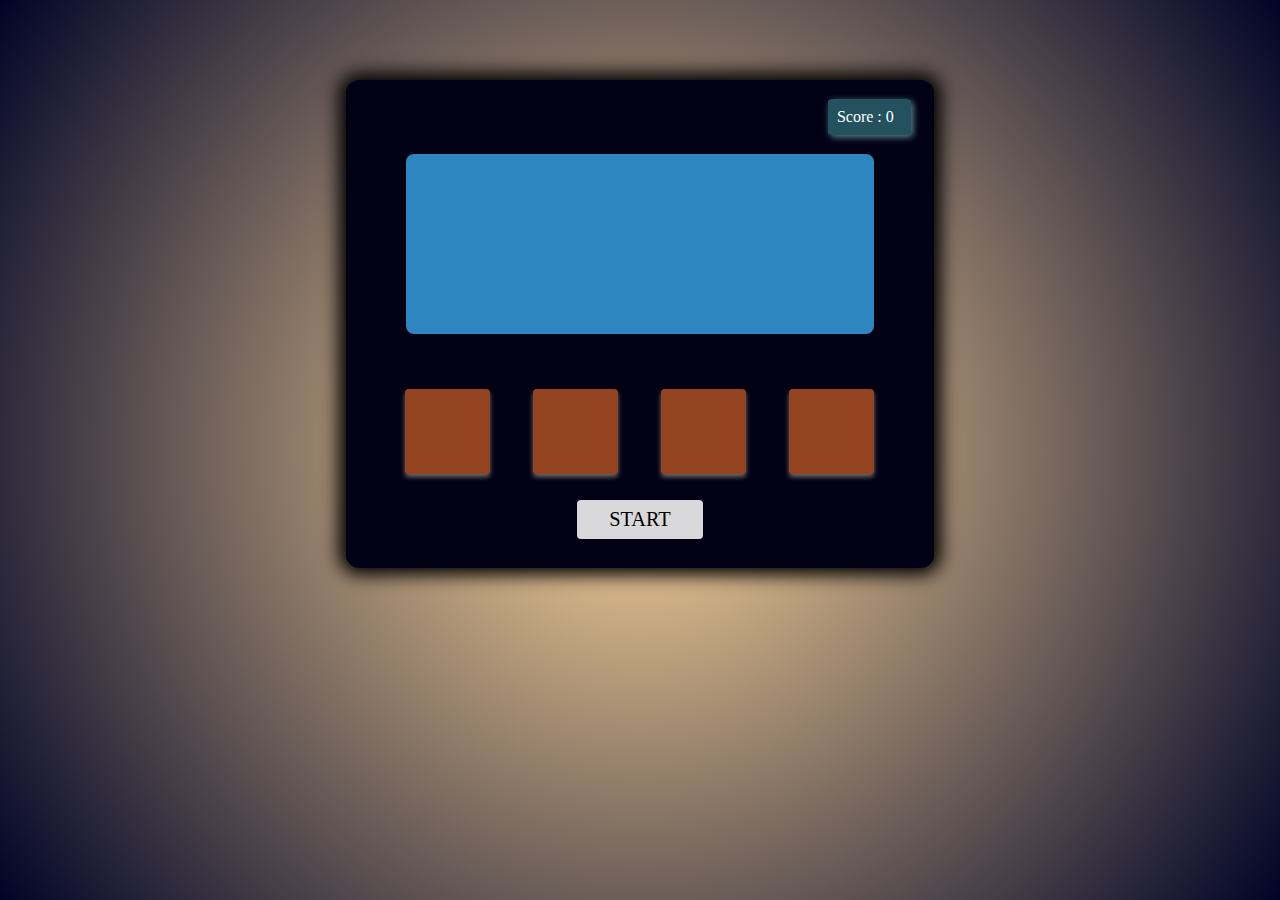
<file: Index.html>
<!DOCTYPE html>
<html lang="en">
<head>
    <meta charset="utf-8">
    <title>Multichrono</title>
    <meta name="viewport" content="width=device-width, initial-scale=1, user-scalable=yes">
    <link rel="stylesheet" href="styling.css">
        
</head>
<body>
    <div id="container">
        <div id="score">Score : <span id="scorevalue">0</span></div>
        <div id="qno">QUESTION : <span id="qnovalue">1</span></div>
        <div id="right">CORRECT</div>
        <div id="wrong">INCORRECT</div>
        <div id="question"></div>
        <div id="choices">
            <div id="box1" class="box"></div>
            <div id="box2" class="box"></div>
            <div id="box3" class="box"></div>
            <div id="box4" class="box"></div>
        </div>
        <div id="startreset">START</div>
        <div id="timeleft"><span id="timeleftvalue">60</span> s</div>
        <div id="gameover"></div>
    </div>
<script src="jscode.js"></script>
</body>    
</html>
</file>
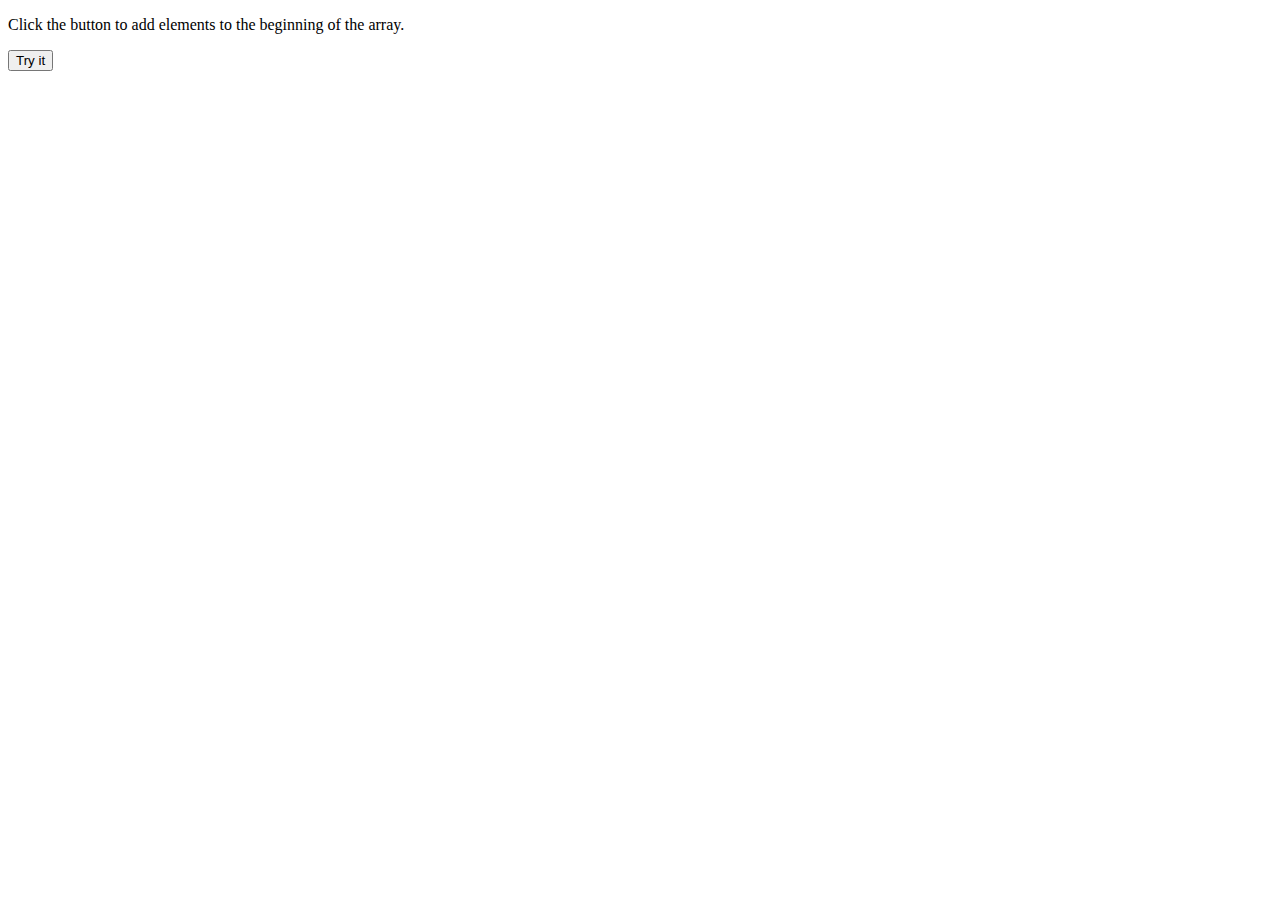
<file: Arrays.html>
<!DOCTYPE html>
<html>
<body>

<p>Click the button to add elements to the beginning of the array.</p>

<button onclick="myFunction()">Try it</button>

<p id="demo"></p>

<script>
    
    var fruits = ["apple", "orange" , "mango",  "banana", "grapes" , "strawberry"];


function myFunction() {
    
    var someone = fruits.indexOf("grapes");
    fruits.splice(someone,1);
    fruits.unshift(fruits[someone]);
     
    document.getElementById("demo").innerHTML = fruits;
}
    
</script>


</body>
</html>
</file>
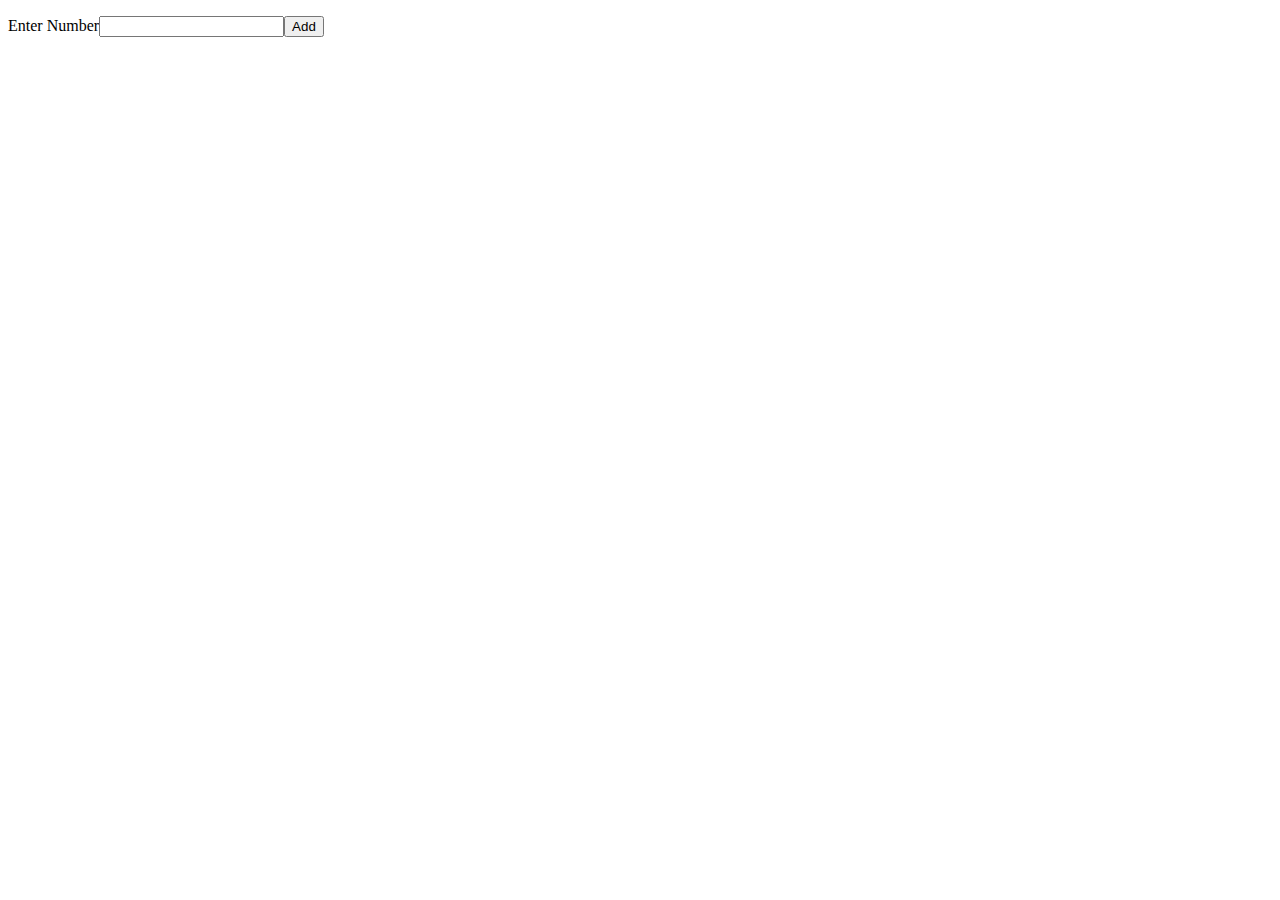
<file: Enter number to add.html>
<!DOCTYPE html>
<html>
<head>
    <meta charset="utf-8">
    <title>Addition Upto</title>
</head>
<body>
    <p>Enter Number<input id="n" type="number"/><button onclick="rear()">Add</button></p>
    <p id="yuri"></p>
<script>
    function rear(){
        var total =0;
        var n = document.getElementById("n").value;
        for(i=0;i<=n;i++){
            total = total+i;
        }
        window.console.log(total);
    }
</script>
</body>
    
</html>
</file>
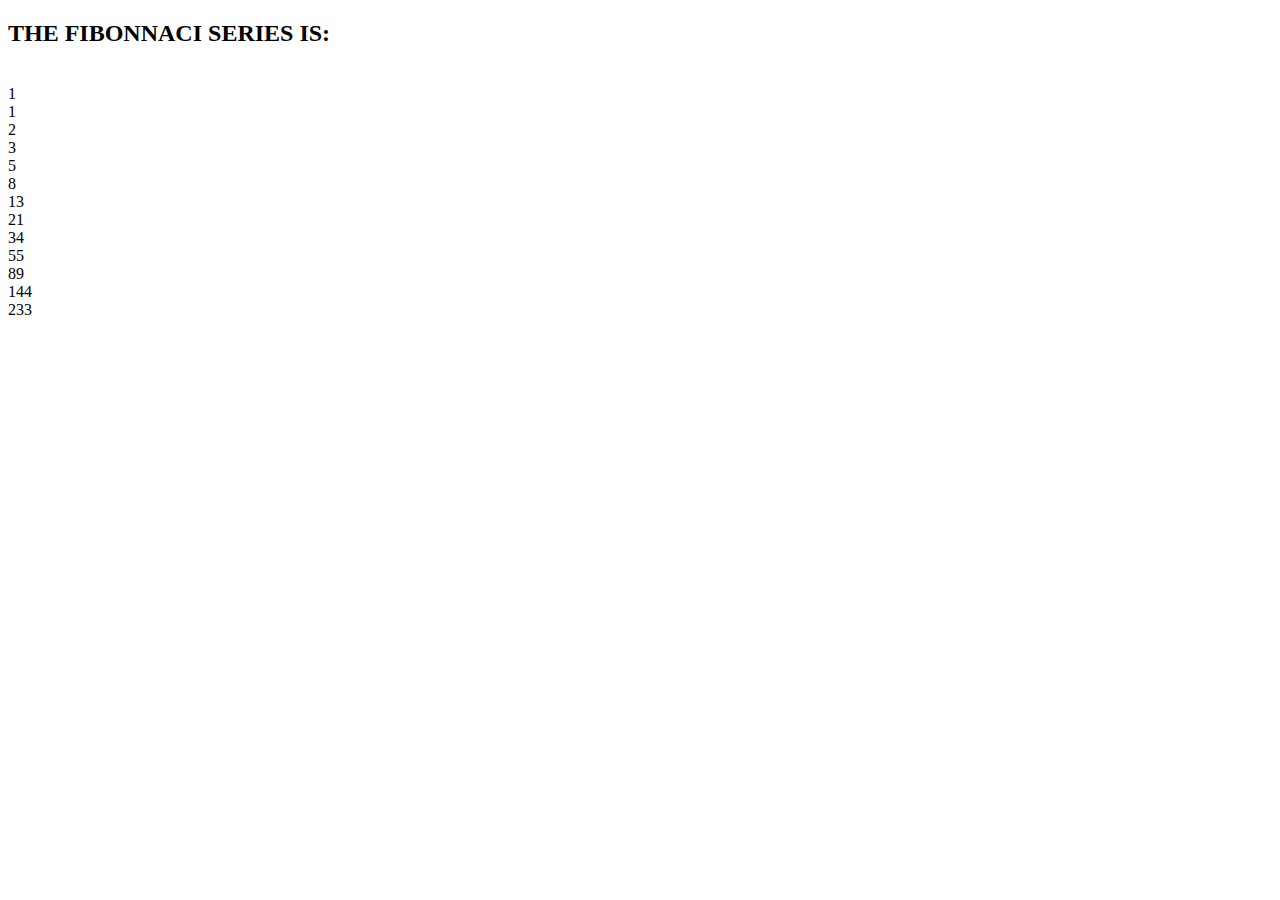
<file: Fibonnaci Series.html>
<!DOCTYPE html>
<html>
<head>
    <meta charset="utf-8">
    <title>Fibonnaci Series</title>
</head>
<body>
    <h2>THE FIBONNACI SERIES IS:</h2>
    <p id="series"></p>
    <script>
    
        var a,b;
        var result;
        a=0;
        b=1;
        result=b;
        for(i=1;i<14;i++){
            document.getElementById("series").innerHTML += "<br />" +result; 
            result = a+b
            a=b;
            b=result;
        }
    

</script>
</body> 
    
</html>
</file>
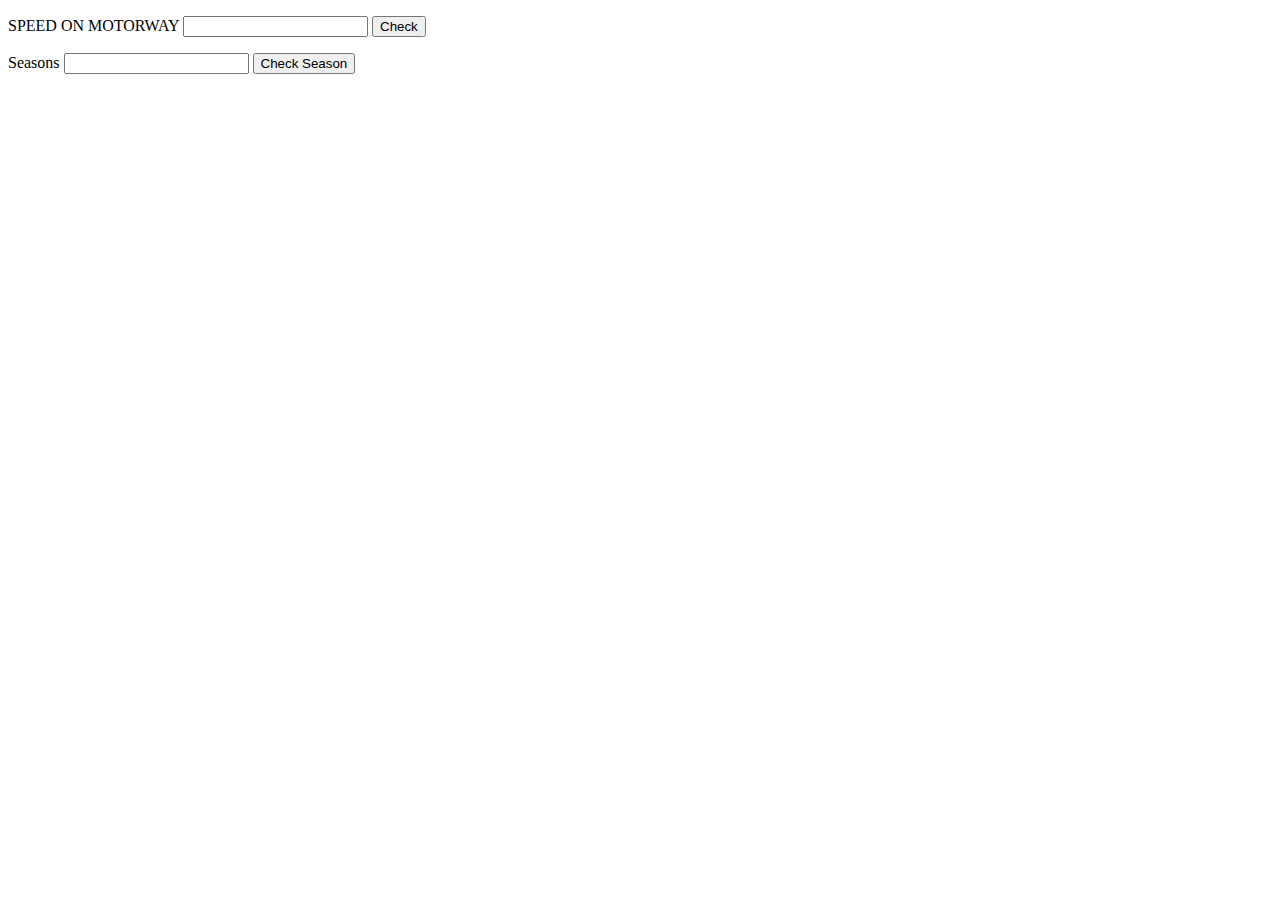
<file: if-swich.html>
<!DOCTYPE html>
<html>
<head>
    <meta charset="utf-8">
    <title>If-Switch</title>
</head>
<body>
    <p>SPEED ON MOTORWAY <input id="speed" type="number"/> <button onclick="checkSpeed()">Check</button></p>
    <p>Seasons  <input id="season" type="text"/> <button onclick="checkSeason()">Check Season</button></p>

<script>
    function checkSpeed(){
        var speed = document.getElementById("speed").value;
        if(speed>80){
            window.alert("You are going too fast");
        }
        else if(speed<30){
            window.alert("You are going too slow");
        }
        else {
            window.alert("Your speed is fine");
        }
    }
    function checkSeason(){
        var s = document.getElementById("season").value.toLowerCase();
        switch(s){
            case "winter":
                window.alert("It is Winter time!");
            break;
            case "summer":
                window.alert("It is Summer time!");
            break;
            case "autumn":
                window.alert("It is Autumn time!");
            break;
            case "spring":
                
            window.alert("It is Spring time!");
            break;
            default:
                window.alert("It is not Recognized!");
        }
    }
        
    
</script>
</body>
</html>
</file>
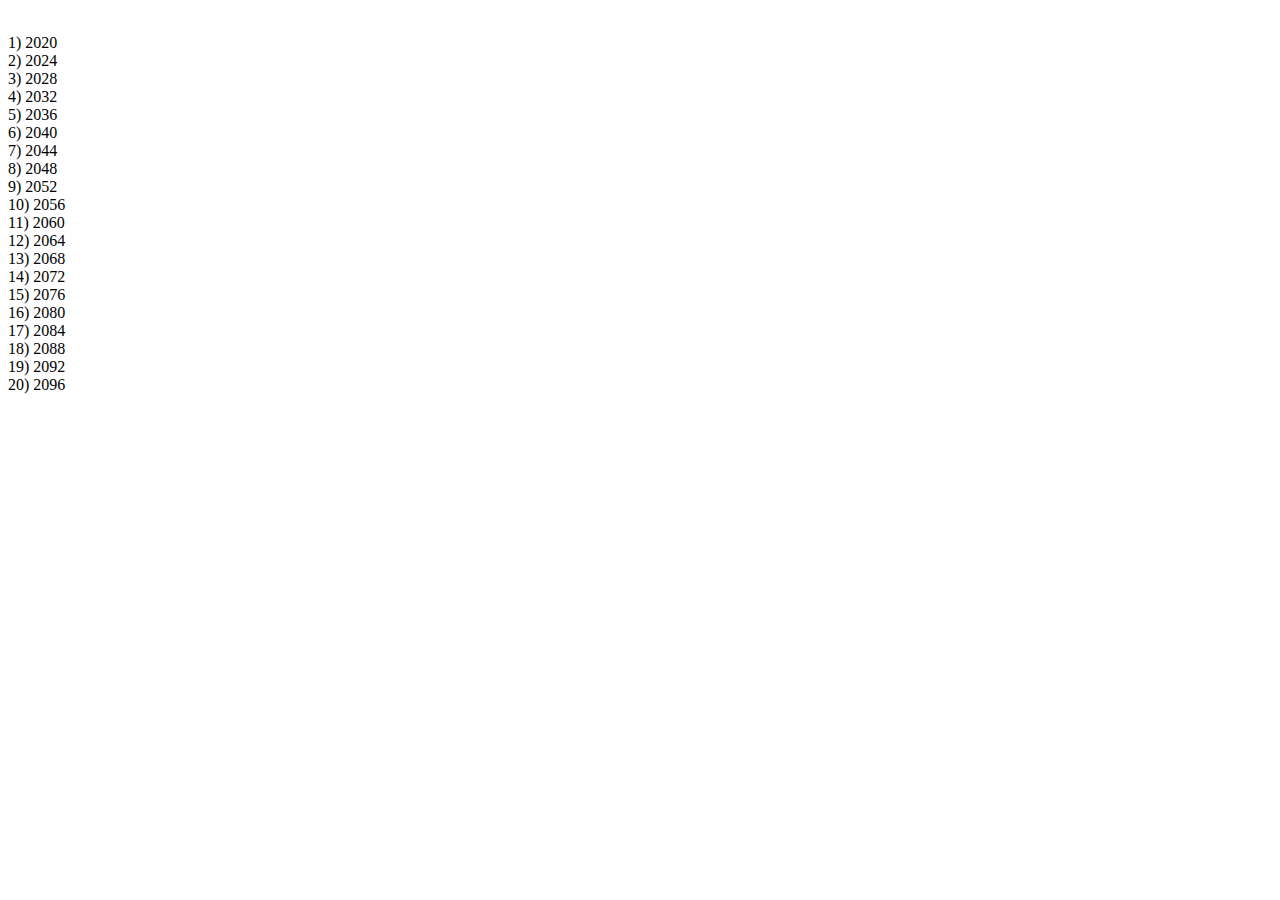
<file: Leap.html>
<!DOCTYPE html>
<html>
<head>
    <meta charset="utf-8">
    <title>LEAP YEAR</title>
</head>
<body>
    <p id="year"></p>
<script>
    var y;
    var result = y;
    var i=1;
    for(y=2019;y<2099;y++){
        if(y%4==0){
        
            document.getElementById("year").innerHTML += "<br />" +i+') '+y;
        i++;
        }
        
    }
    
</script>
</body>
</html>
</file>
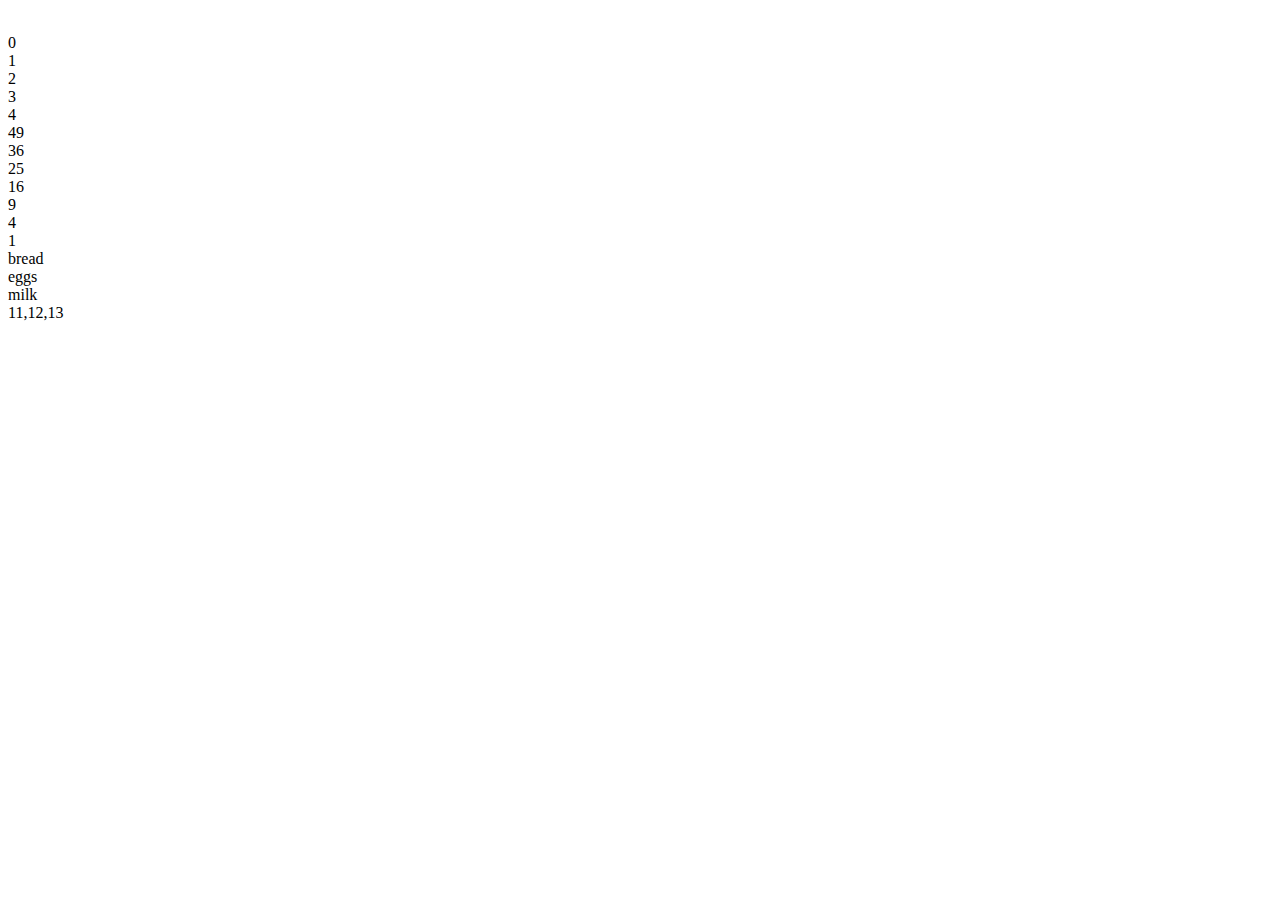
<file: loopfor.html>
<!DOCTYPE html>
<html>
<head>
    <meta charset="utf-8">
    <title>For loop</title>
</head>
<body>
<p id="civic"></p>
<script>
    for(i=0; i<5; i++){
        document.getElementById("civic").innerHTML += "<br />" + i;
        }
    for(i=7; i>0; i--){
        document.getElementById("civic").innerHTML += "<br />" + Math.pow(i,2);
    }
    var shoppingList = ["bread", "eggs", "milk"];
    for(i=0; i<shoppingList.length; i++){
        document.getElementById("civic").innerHTML += "<br />" +shoppingList[i];
        }
    var numberList = [1,2,3];
    for(i=0; i<numberList.length;i++){
        numberList[i] += 10;
        
    }
    document.getElementById("civic").innerHTML += "<br />" +numberList ;
</script>
</body>
</html>
</file>
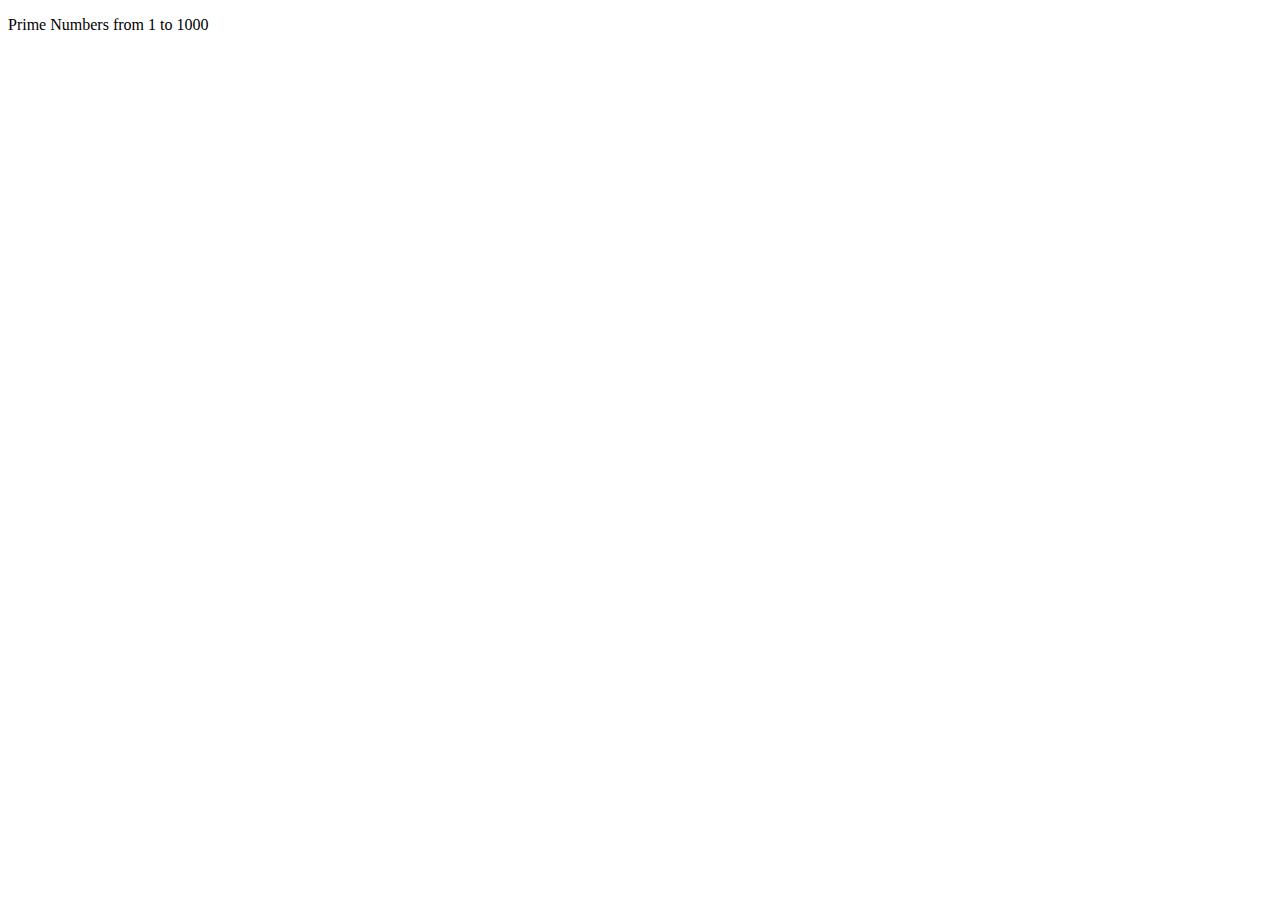
<file: Prime Number.html>
<!DOCTYPE html>
<html>
<head>
    <meta charset="utf-8">
    <title>Prime Nmber 1-1000</title>
</head>
<body>
    <p>Prime Numbers from 1 to 1000</p>
    
    
<script>
    
        for(var i=1;i<100;i++){
            var notPrime = false;
          for(var j=2;j<=Math.ceil(Math.sqrt(i));j++){
                if(i%j==0 && j!==i){
                    notPrime = true;
                }
            }
            if(notPrime == false){
                console.log(i);
            }
        }
</script>
    
</body>
</html>
</file>
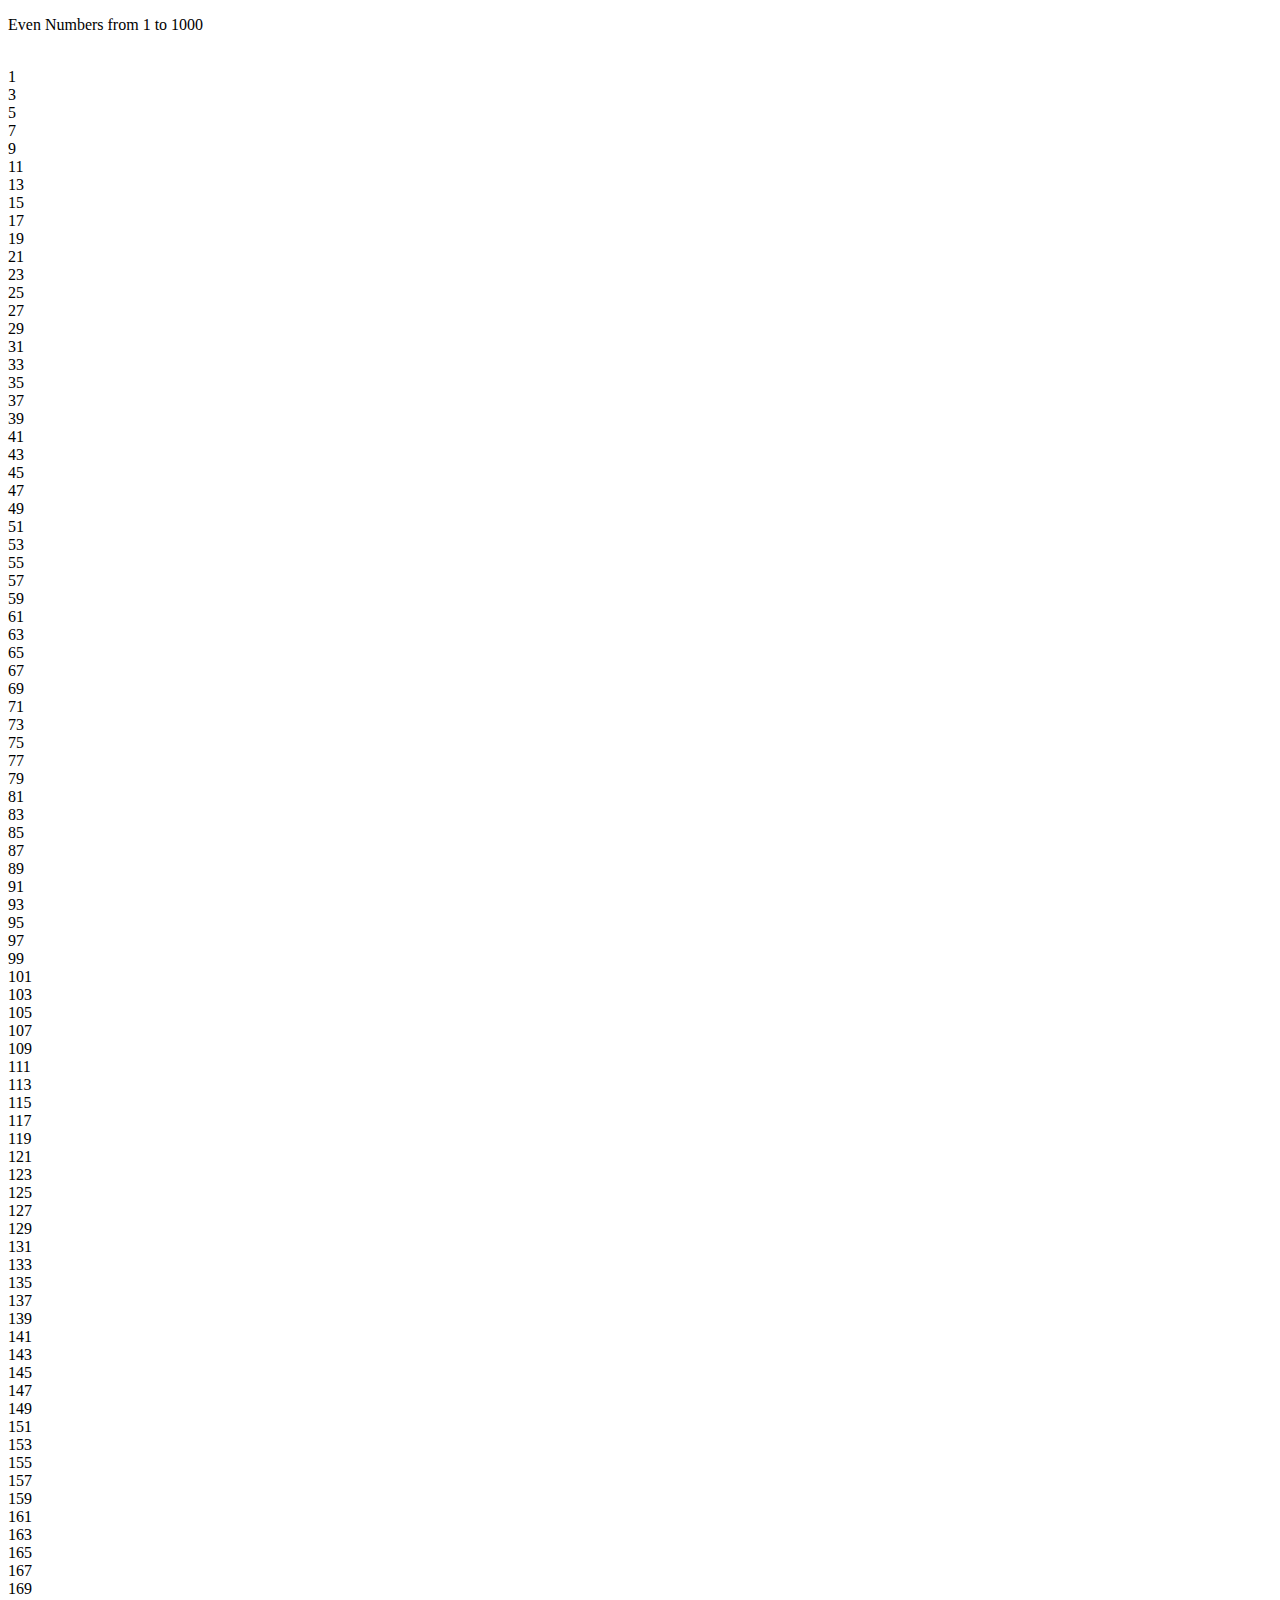
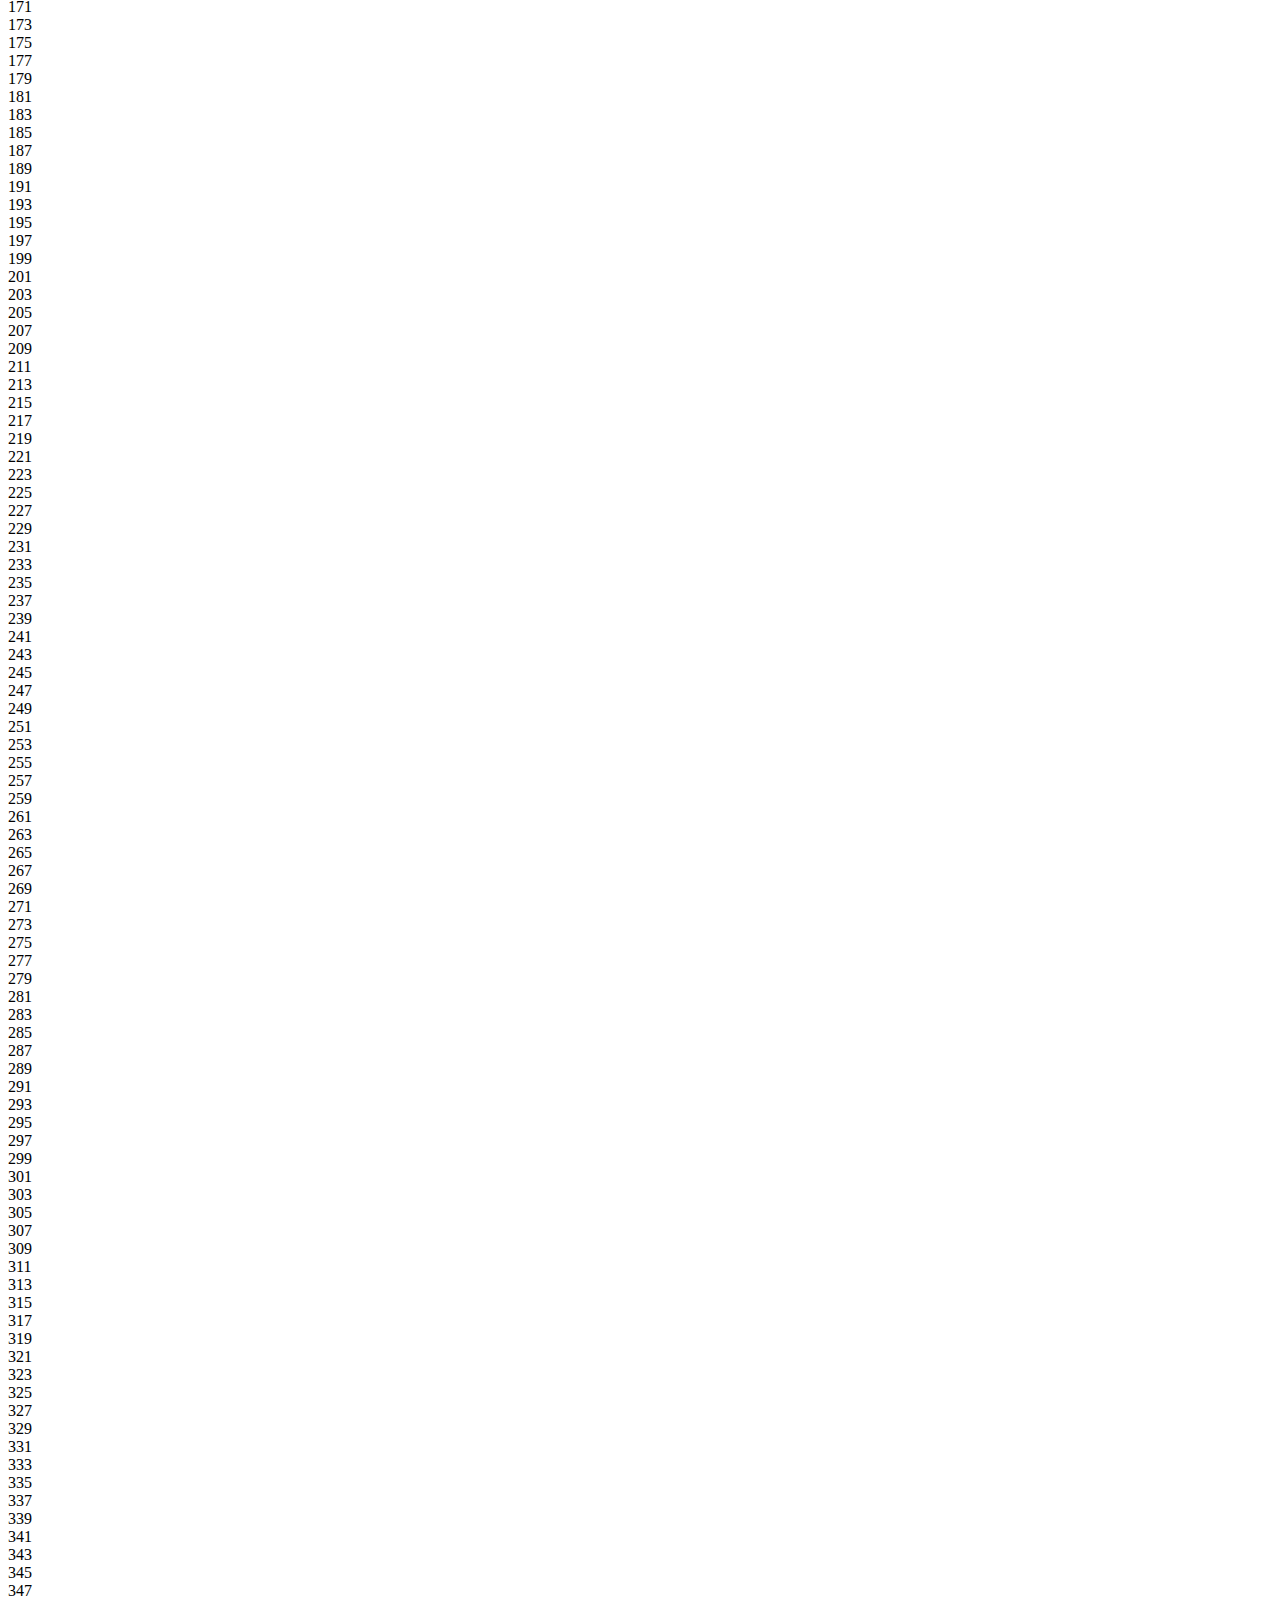
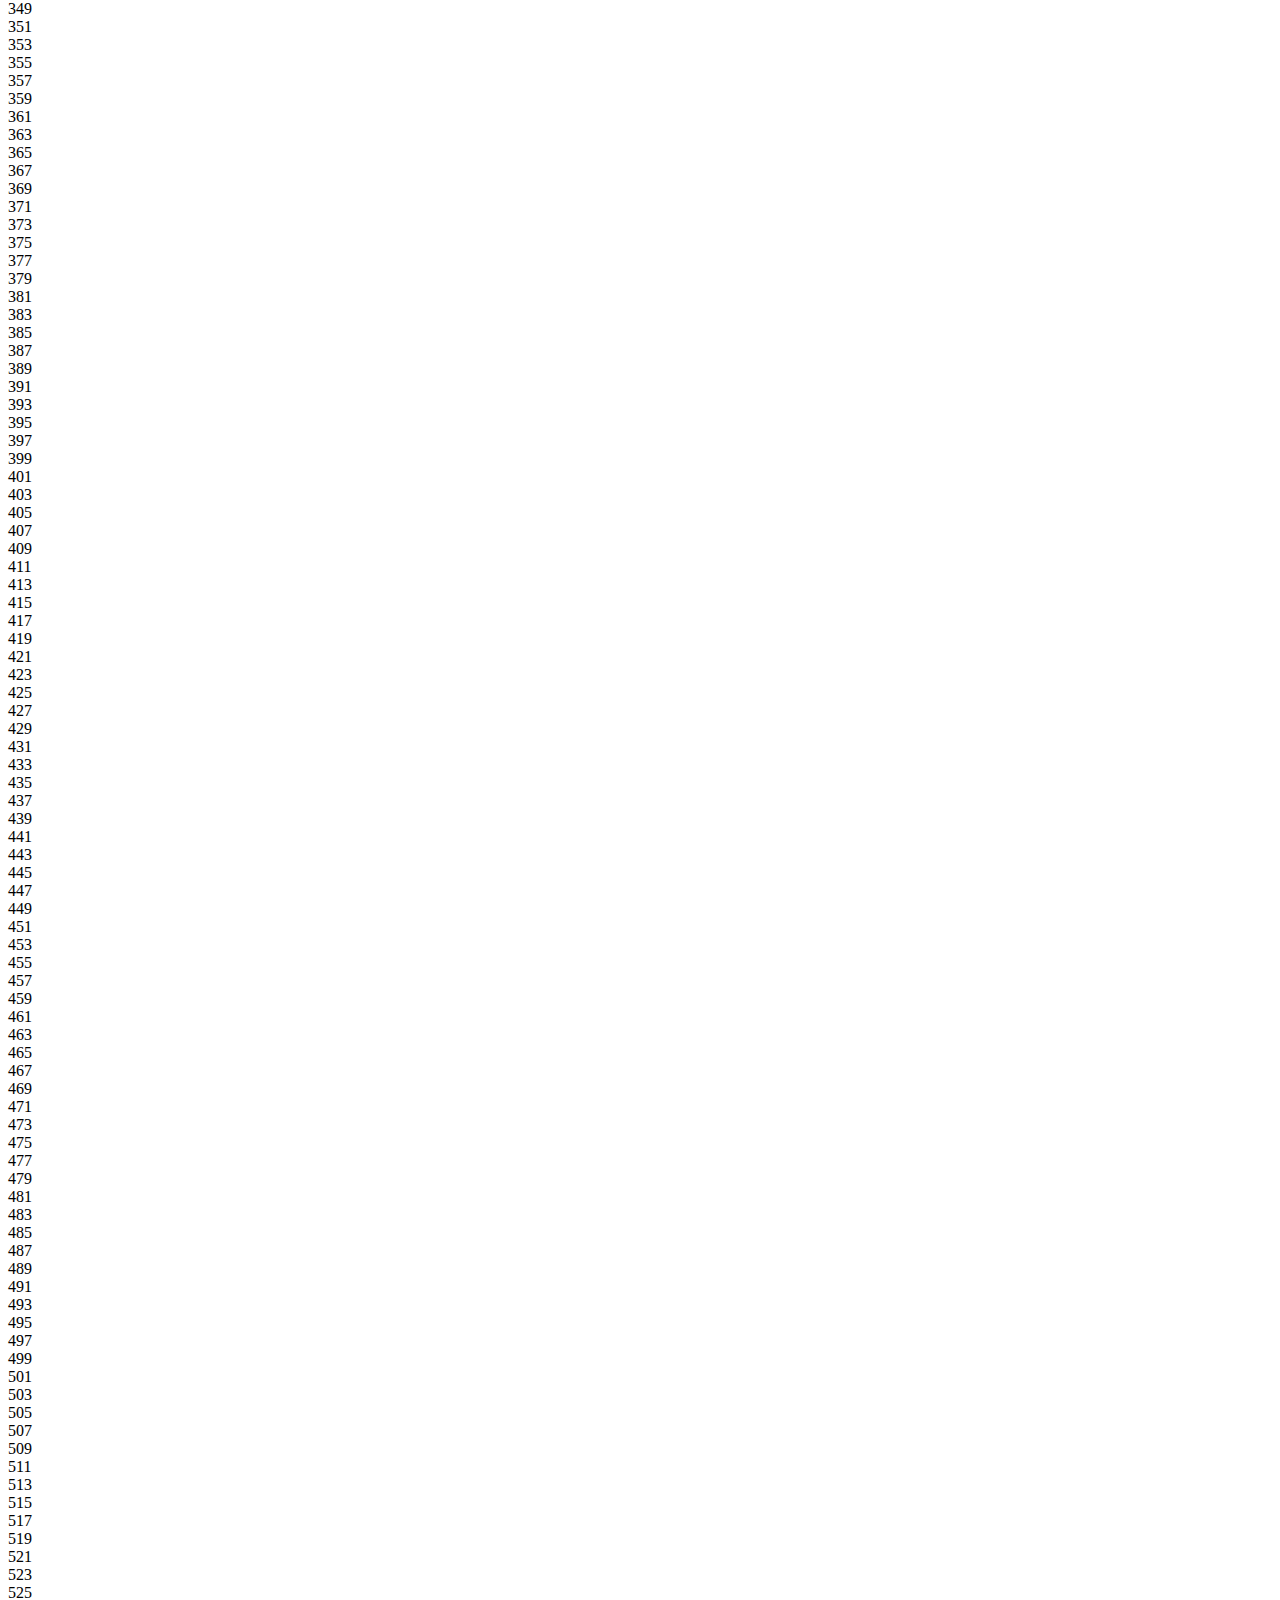
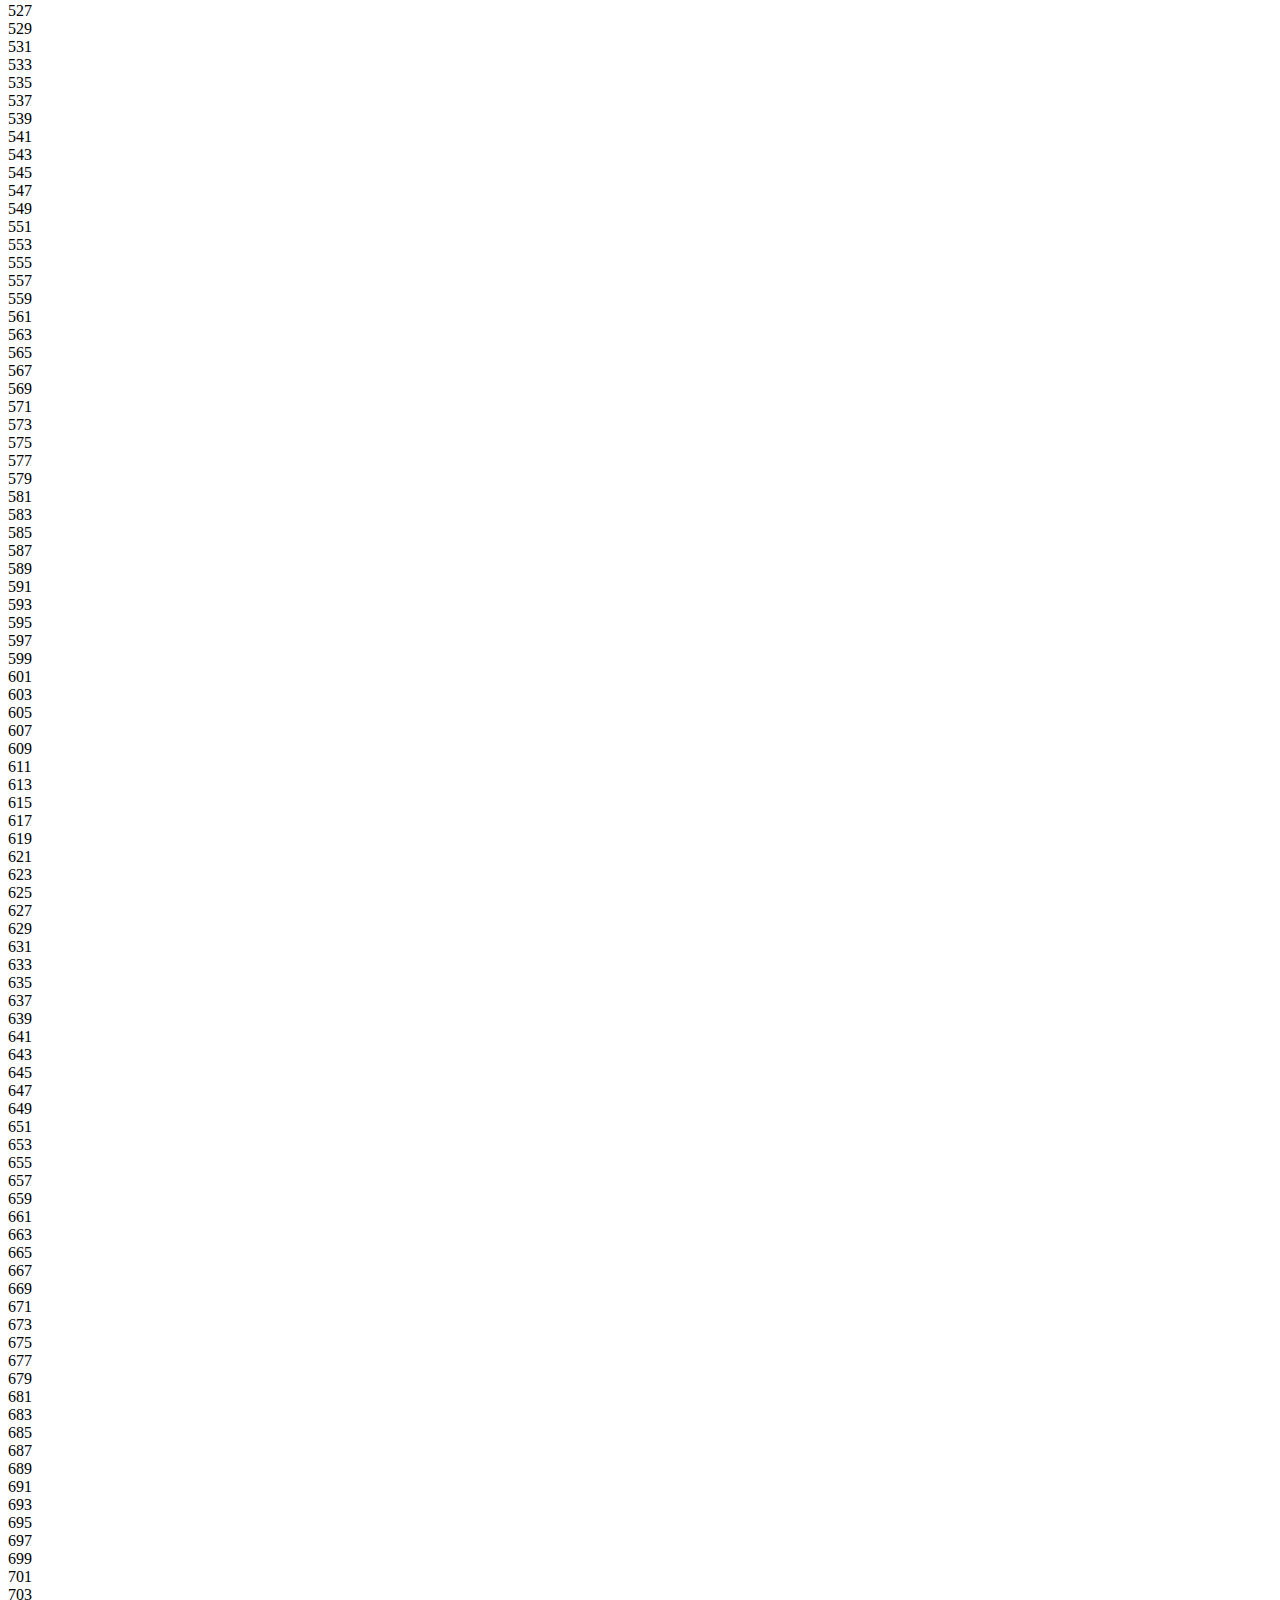
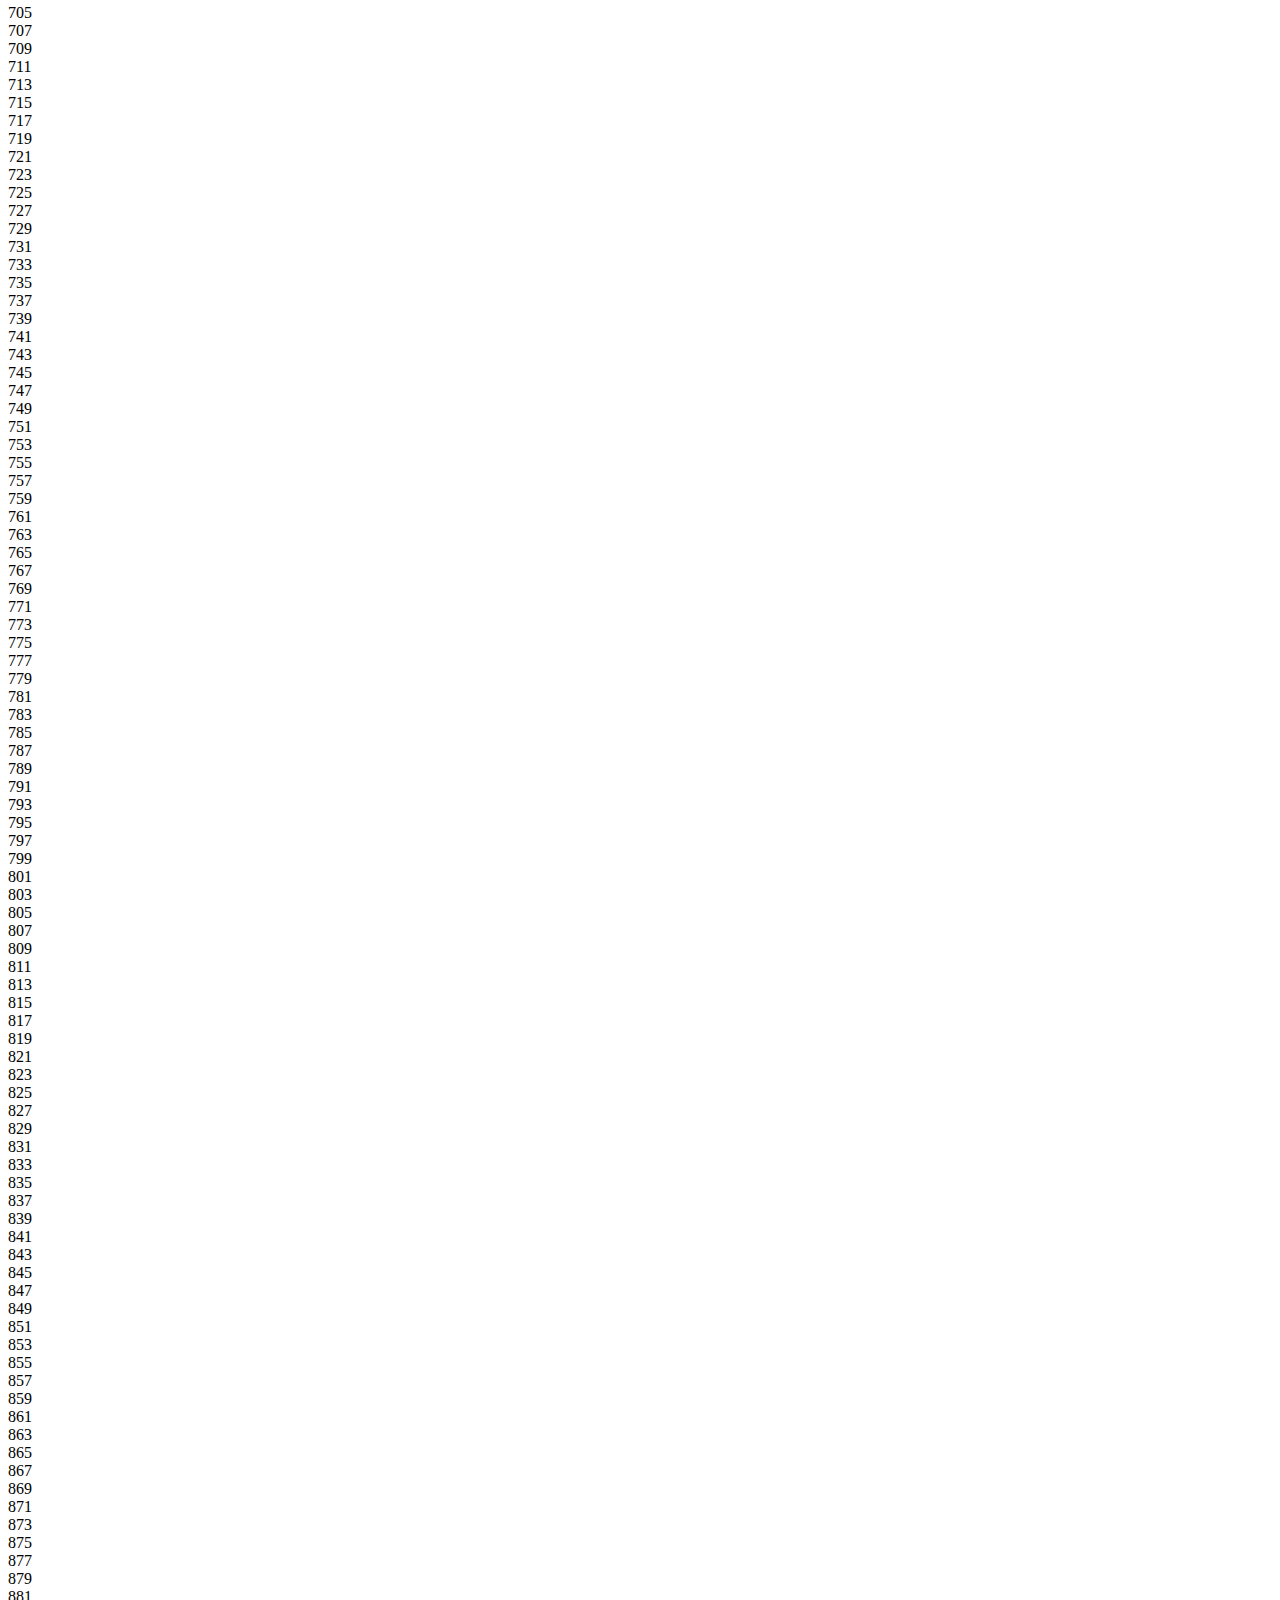
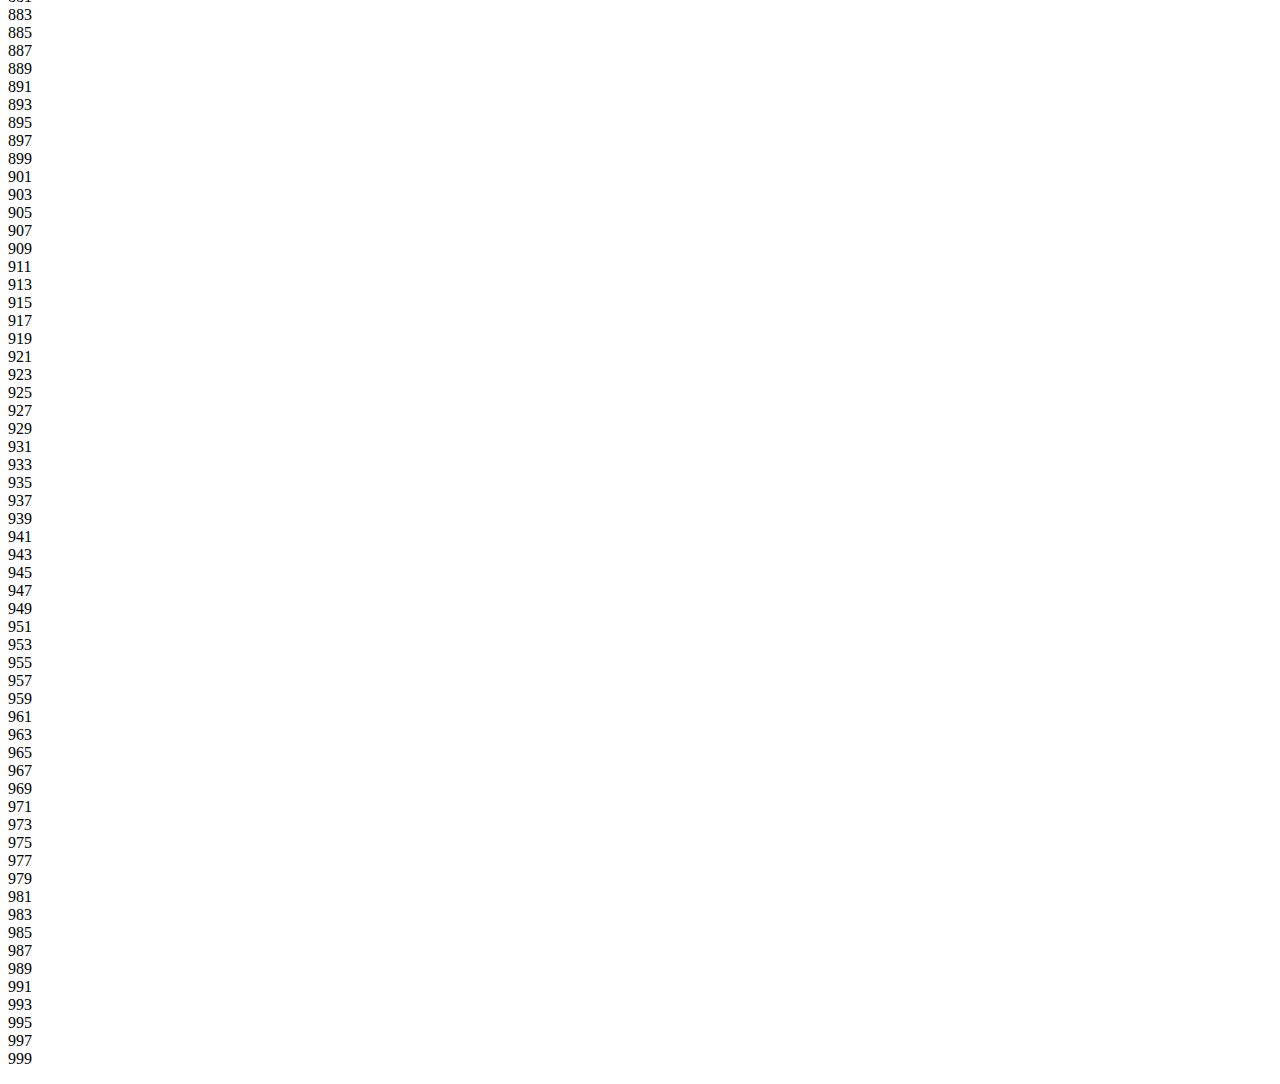
<file: Print even number.html>
<!DOCTYPE html>
<html>
<head>
    <meta charset="utf-8">
    <title>Even Nmber 1-1000</title>
</head>
<body>
    <p>Even Numbers from 1 to 1000</p>
    <p id="even"></p>
<script>
    var i;
    for(i=1;i<1001;i++){
        if(i%2){
            document.getElementById("even").innerHTML += "<br />" +i
        }
    }
</script>
    
</body>
</html>
</file>
<file: styling.css>
html{
    height: 100%;
    background: radial-gradient(circle, #ffd89b,#000428);
}
#container{
    background-color:#010015;
    height: 450px;
    width: 550px;
    margin: 80px auto;
    border-radius: 2.5%;
    box-shadow: 0px 0px 18px 7px #000000;
    -webkit-box-shadow: 0px 0px 18px 7px #000000;
    -moz-box-shadow: 0px 0px 18px 7px #000000;
    padding: 1.5%;
    position: relative;
}
#score{
    
    
    width: 65px;
    background-color: #23525E  ;
    color: white ;
    box-shadow: 2px 2px 7px 0px #628B95  ; 
    -webkit-box-shadow: 2px 2px 7px 0px #628B95  ; 
    -moz-box-shadow: 2px 2px 7px 0px #628B95  ; 
    padding: 1.5%;
    position: absolute;
    border-radius: 7%;
    left: 82%;
    
}
#qno{
    
    color: #bfbfbf;
    position: absolute;
    width: 115px;
    padding: 2%;
    font-family:sans-serif;

}

#right{
    position: absolute;
    background-color: #086C0E;
    left: 42%;
    padding: 2%;
    border-radius: 7%;
    display: none;
}
#wrong{
    position: absolute;
    color: white;
    background-color:#AB0000 ;
    left: 42%;
    padding: 2%;
    border-radius: 7%;
    display: none;
    
}
#question{
    width: 85%;
    height: 40%;
    margin: 10% auto;
    border-radius: 8px;
    background-color:#2E86C1;
    text-align: center;
    line-height: 200%;
    font-size: 90px;
    font-family:;
    
    
}
#choices{
    width:470px;
    height:100px;
    margin: 5px auto;
}
.box{
    color: black;
    width: 85px;
    height: 85px;
    background-color:#934320;
    float: left;
    text-align: center; 
    font-size: 170%;
    line-height: 300%;
    margin-right: 43px;
    border-radius: 4px;
    box-shadow: 0 3px 5px 0 #706b69;
    font-family:sans-serif;
    position:relative;
    transition: all 0.3s;
    -webkit-transition: all 0.3s;
    -moz-transition: all 0.3s;
    -o-transition: all 0.3s;
    -ms-transition: all 0.3s;
}
#box4{
    margin-right: 0; 
}
.box:hover, #startreset:hover{
    border-radius: 4px;
    background-color:#140b07;
    color: white;
    cursor:pointer;
    box-shadow: 0 3px 5px #686868;
    -webkit-box-shadow: 0 3px 5px #686868;
    -moz-box-shadow: 0 3px 5px #686868;
    
}
.box:active{
    box-shadow: 0px 0px #2d2c2b;
    -webkit-box-shadow: 0px 0px #2d2c2b;
    -moz-box-shadow: 0px 0px #2d2c2b;
    top: 4px;
}
#startreset:active{
    top: 2px;
    box-shadow: 0px 0px #163a37;
    -webkit-box-shadow: 0px 0px #163a37;
    -moz-box-shadow: 0px 0px #163a37;
    top: 4px;
}
#startreset{
    text-align: center;
    background-color: rgba(255,255,255,0.85 );
    padding: 1.5%;
    border-radius: 4px;
    margin: 2% auto;
    width: 20%;
    font-size: 127%;
    font-family:Garamond;
    position:relative;
    transition: all 0.3s;
    -webkit-transition: all 0.3s;
    -moz-transition: all 0.3s;
    -o-transition: all 0.3s;
    -ms-transition: all 0.3s;
}
#timeleft{
    color: aliceblue;
    background-color: #010015;
    position: absolute;
    top: 88%;
/*    left: 80%;*/
    width: 10%;
    padding:1.5%;
    text-align: center;
/*    border-radius: 2%;*/
    font-size: 150%;
    display: none;
        
    
    
}
#gameover{
    color: aliceblue;
    background-color: rgba(0,0,0,0.95);
    position: absolute;
    text-transform: uppercase;
    text-align: center;
    top: 1%;
    left: 1%;
    padding: 4%;
    width: 90%;
    height: 75%;
    border-radius: 5%;
    font-size: 200%;
    font-family:fantasy ;
    z-index: 2;
    display: none;
}
</file>
